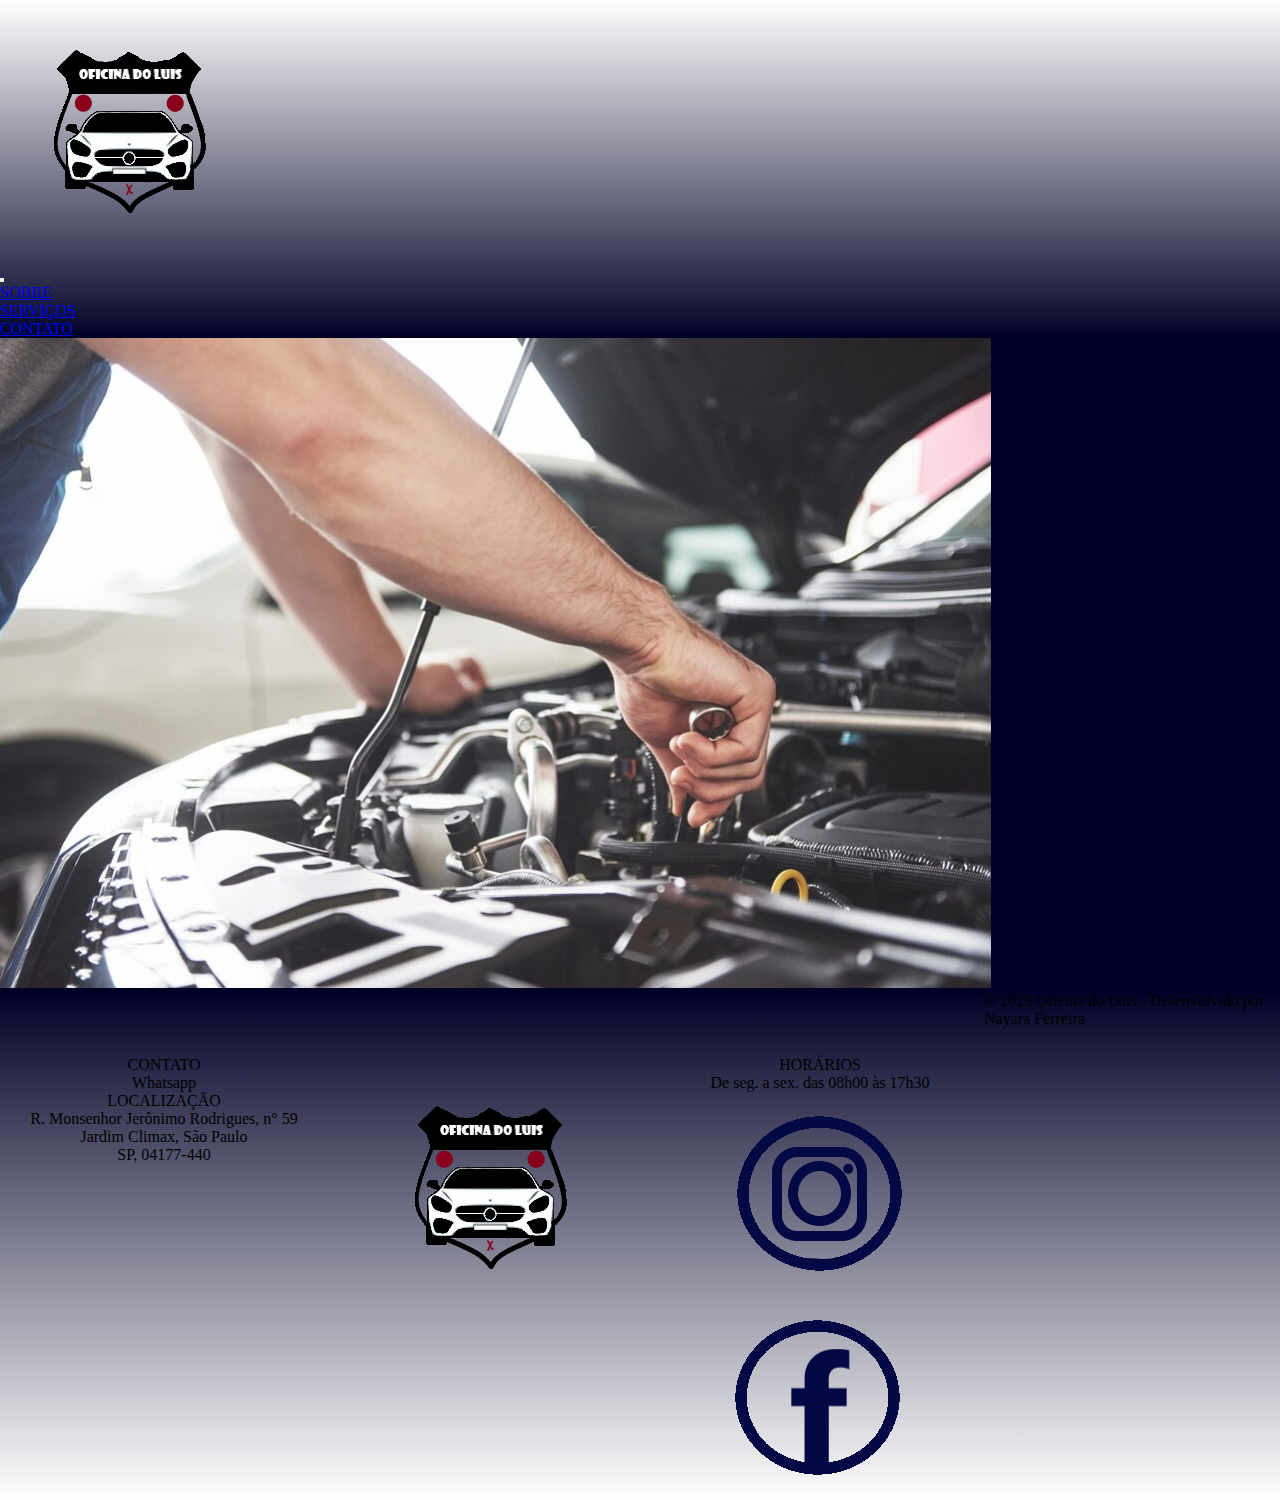
<file: home.html>
<!DOCTYPE html>
<html lang="br">
  <head>
    <meta charset="UTF-8" />
    <meta http-equiv="X-UA-Compatible" content="IE=edge" />
    <meta name="viewport" content="width=device-width, initial-scale=1.0" />
    <link
      href="https://cdn.jsdelivr.net/npm/bootstrap@5.3.0-alpha1/dist/css/bootstrap.min.css"
      rel="stylesheet"
      integrity="sha384-GLhlTQ8iRABdZLl6O3oVMWSktQOp6b7In1Zl3/Jr59b6EGGoI1aFkw7cmDA6j6gD"
      crossorigin="anonymous"
    />
    <script
      src="https://cdn.jsdelivr.net/npm/bootstrap@5.3.0-alpha1/dist/js/bootstrap.bundle.min.js"
      integrity="sha384-w76AqPfDkMBDXo30jS1Sgez6pr3x5MlQ1ZAGC+nuZB+EYdgRZgiwxhTBTkF7CXvN"
      crossorigin="anonymous"
    ></script>
    <link
      href="https://fonts.googleapis.com/css2?family=Dancing+Script&family=Explora&family=Gloria+Hallelujah&display=swap"
      rel="stylesheet"
    />
    <link rel="stylesheet" href="style.css" />
    <title>Oficina do Luis</title>
  </head>
  <body>
    <header>
      <nav class="container-fluid navbar navbar-expand-lg">
        <div class="px-1 py-1 w-100">
            <div class="container">
              <div
                class="d-flex flex-wrap align-items-center justify-content-center justify-content-lg-start
               "                         
              >
                
                 <div class="w-50 d-flex justify-content-center my-2 my-lg-0 me-lg-auto">
                  
                    <img
                    class="w-25 rounded-pill"
                    src="assets/logo.oficina.png"
                    alt="Logo em forma arredondada com um carro no centro e acima dele escrito em destaque Ofina do Luis"
                />
            </div>
          <button
            class="navbar-toggler bg-pink"
            type="button"
            data-bs-toggle="collapse"
            data-bs-target="#navbarSupportedContent"
            aria-controls="navbarSupportedContent"
            aria-expanded="false"
            aria-label="Toggle navigation"
          >
            <span class="navbar-toggler-icon"></span>
          </button>
          <div class="collapse navbar-collapse" id="navbarSupportedContent">
            <ul
              class="nav col-12 col-lg-auto my-2 justify-content-center my-md-0 fs-6"
            >
             
              <li class="d-flex align-items-center">
                <a href="/sobre.html" class="nav-link text-dark">                  
                  SOBRE
                </a>
              </li>
              <li class="d-flex align-items-center">
                <a href="/servicos.html" class="nav-link text-dark">                  
                  SERVIÇOS
                </a>
              </li>
              <li class="d-flex align-items-center">
                <a href="#contato" class="nav-link text-dark">                  
                  CONTATO
                </a>
              </li>
            </ul>                        
          </div>
        </div>
      </nav>
    </header>
    <main>
            
        <main>
            <div class="d-flex align-items-center justify-content-center">
              <img class=" rounded" src="assets/provisorio.png" />
            </div>
          </main>
      
          <footer
            class="flex-wrap justify-content-around "
          >
            <ul class="footerItems">
              <li class="nav-item" id="contato">
                CONTATO
                <p>Whatsapp</p>
              </li>
              <li class="nav-item">
                LOCALIZAÇÃO
                <p>
                  R. Monsenhor Jerônimo Rodrigues, n° 59 <br>
                  Jardim Climax, São Paulo <br>
                  SP, 04177-440
                </p>
              </li>
            </ul>
      
            <div class="footerItems">
              <img
                class="nav-item w-50"
                src="assets/logo.oficina.png"
                alt="Logo em forma arredondada com um carro no centro e acima dele escrito em destaque Ofina do Luis"
              />
            </div>
      
            <div
              class="footerItems"
            >
              <div class="nav-item w-50 text-center">
                <span> HORÁRIOS </span>
                <p class="text-center">De seg. a sex. das 08h00 às 17h30</p>
              </div>
      
              <ul
                class="nav-item w-50 d-flex flex-wrap justify-content-around text-center"
              >
                <li class="d-flex w-50">
                  <a href="https://www.instagram.com/oficinadoluis/"
                    ><img
                      class="w-50"
                      src="assets/logo.instagram.png"
                      alt="Logo do Instagram: Parece uma lente de câmera - Há um círculo, dentro dele no centro há um quadrado, dentro há um ponto no canto superior direito e um círculo no centro"
                  /></a>
                </li>
                <li class="d-flex w-50">
                  <a href="https://www.facebook.com/oficial.oficinadoluis"
                    ><img
                      class="w-50"
                      src="assets/logo.facebook.png"
                      alt="Logo do Facebook: Há um círculo e dentro dele a letra f"
                  /></a>
                </li>
              </ul>
            </div>
      
            <div class="col-dm-12">
              <p class="ms-1 text-center text-dark">
                © 2023 Oficina do Luis - Desenvolvido por Nayara Ferreira
              </p>
            </div>
          </footer>
  </body>
</html>
</file>
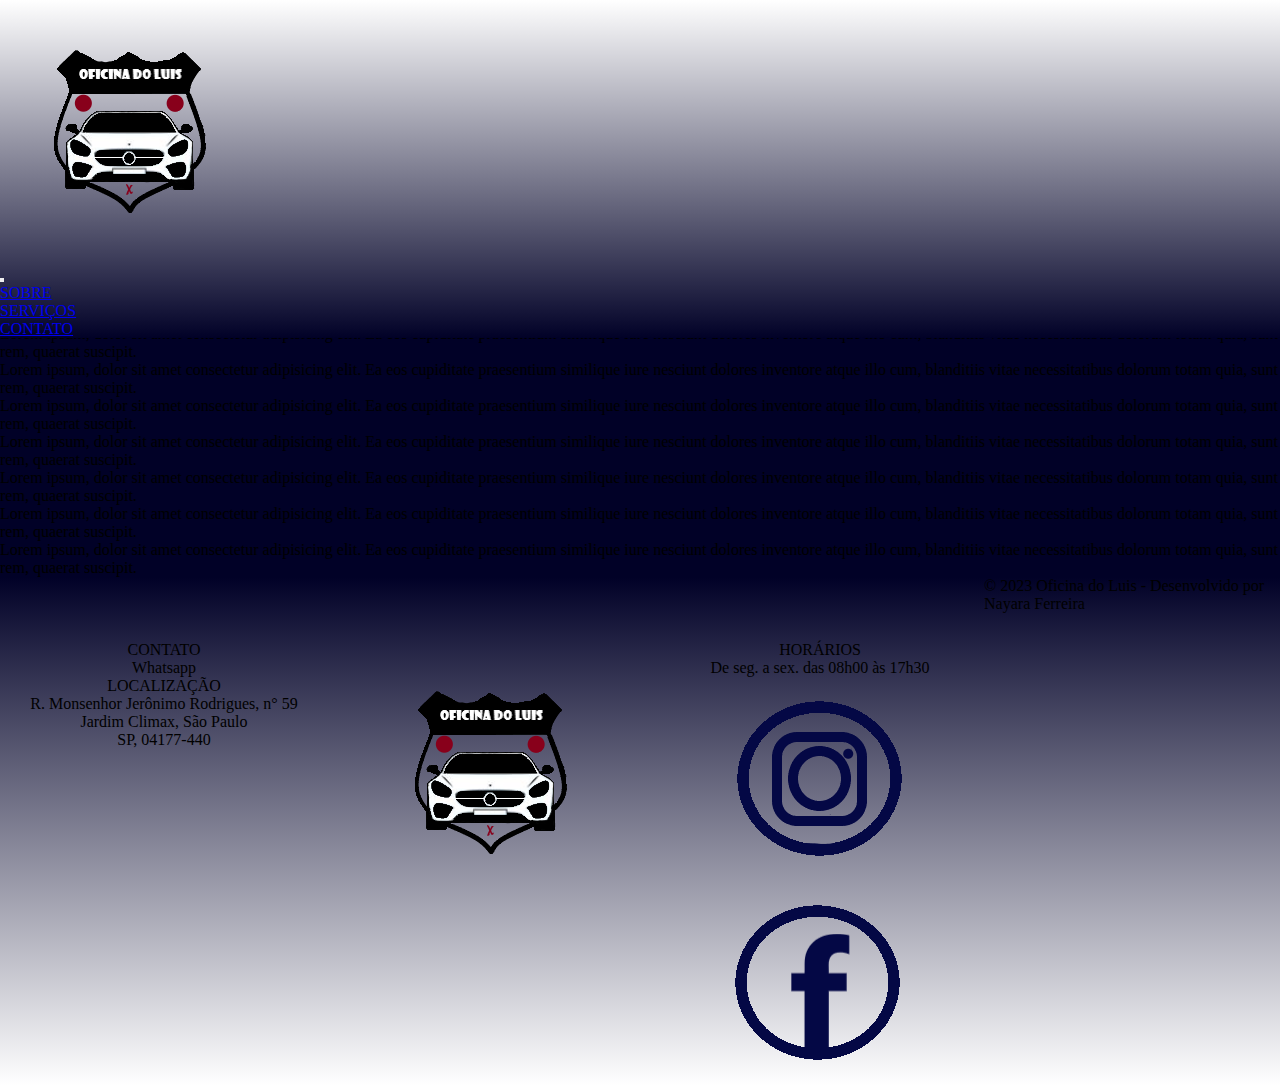
<file: servicos.html>
<!DOCTYPE html>
<html lang="br">
  <head>
    <meta charset="UTF-8" />
    <meta http-equiv="X-UA-Compatible" content="IE=edge" />
    <meta name="viewport" content="width=device-width, initial-scale=1.0" />
    <link
      href="https://cdn.jsdelivr.net/npm/bootstrap@5.3.0-alpha1/dist/css/bootstrap.min.css"
      rel="stylesheet"
      integrity="sha384-GLhlTQ8iRABdZLl6O3oVMWSktQOp6b7In1Zl3/Jr59b6EGGoI1aFkw7cmDA6j6gD"
      crossorigin="anonymous"
    />
    <script
      src="https://cdn.jsdelivr.net/npm/bootstrap@5.3.0-alpha1/dist/js/bootstrap.bundle.min.js"
      integrity="sha384-w76AqPfDkMBDXo30jS1Sgez6pr3x5MlQ1ZAGC+nuZB+EYdgRZgiwxhTBTkF7CXvN"
      crossorigin="anonymous"
    ></script>
    <link
      href="https://fonts.googleapis.com/css2?family=Dancing+Script&family=Explora&family=Gloria+Hallelujah&display=swap"
      rel="stylesheet"
    />
    <link rel="stylesheet" href="style.css" />
    <title>Oficina do Luis</title>
  </head>
  <body>
    <header>
      <nav class="container-fluid navbar navbar-expand-lg">
        <div class="px-1 py-1 w-100">
            <div class="container">
              <div
                class="d-flex flex-wrap align-items-center justify-content-center justify-content-lg-start
               "                         
              >
                
                 <div class="w-50 d-flex justify-content-center my-2 my-lg-0 me-lg-auto">

                    <a href="home.html" class="w-25 rounded-pill">
                        <img                        
                        src="assets/logo.oficina.png"
                        alt="Logo em forma arredondada com um carro no centro e acima dele escrito em destaque Ofina do Luis"
                    /></a>
                  
                    
            </div>
           
         <button
            class="navbar-toggler bg-pink"
            type="button"
            data-bs-toggle="collapse"
            data-bs-target="#navbarSupportedContent"
            aria-controls="navbarSupportedContent"
            aria-expanded="false"
            aria-label="Toggle navigation"
          >
            <span class="navbar-toggler-icon"></span>
          </button>
          <div class="collapse navbar-collapse" id="navbarSupportedContent">
            <ul
              class="nav col-12 col-lg-auto my-2 justify-content-center my-md-0 fs-6"
            >
             
              <li class="d-flex align-items-center">
                <a href="sobre.html" class="nav-link text-dark"> 
                    SOBRE  
                </a>
              </li>
              <li class="d-flex align-items-center">
                <a href="servicos.html" class="nav-link text-dark"> 
                    <u>SERVIÇOS</u>  
                </a>
              </li>
              <li class="d-flex align-items-center">
                <a href="#contato" class="nav-link text-dark">                  
                  CONTATO
                </a>
              </li>
            </ul>                        
          </div>
        </div>
      </nav>
    </header>
    <main>
            
        <main>
            <div class="d-flex align-items-center justify-content-center py-5">
               <p class="text-ligth">Lorem ipsum, dolor sit amet consectetur adipisicing elit. Ea eos cupiditate praesentium similique iure nesciunt dolores inventore atque illo cum, blanditiis vitae necessitatibus dolorum totam quia, sunt rem, quaerat suscipit.</p>
                    <p>Lorem ipsum, dolor sit amet consectetur adipisicing elit. Ea eos cupiditate praesentium similique iure nesciunt dolores inventore atque illo cum, blanditiis vitae necessitatibus dolorum totam quia, sunt rem, quaerat suscipit.</p>
                    <p>Lorem ipsum, dolor sit amet consectetur adipisicing elit. Ea eos cupiditate praesentium similique iure nesciunt dolores inventore atque illo cum, blanditiis vitae necessitatibus dolorum totam quia, sunt rem, quaerat suscipit.</p>
                    <p>Lorem ipsum, dolor sit amet consectetur adipisicing elit. Ea eos cupiditate praesentium similique iure nesciunt dolores inventore atque illo cum, blanditiis vitae necessitatibus dolorum totam quia, sunt rem, quaerat suscipit.</p>
                    <p>Lorem ipsum, dolor sit amet consectetur adipisicing elit. Ea eos cupiditate praesentium similique iure nesciunt dolores inventore atque illo cum, blanditiis vitae necessitatibus dolorum totam quia, sunt rem, quaerat suscipit.</p>
                    <p>Lorem ipsum, dolor sit amet consectetur adipisicing elit. Ea eos cupiditate praesentium similique iure nesciunt dolores inventore atque illo cum, blanditiis vitae necessitatibus dolorum totam quia, sunt rem, quaerat suscipit.</p>            
                    <p>Lorem ipsum, dolor sit amet consectetur adipisicing elit. Ea eos cupiditate praesentium similique iure nesciunt dolores inventore atque illo cum, blanditiis vitae necessitatibus dolorum totam quia, sunt rem, quaerat suscipit.</p>
            </div>
          </main>
      
          <footer
            class="flex-wrap justify-content-around "
          >
            <ul class="footerItems">
              <li class="nav-item" id="contato">
                CONTATO
                <p>Whatsapp</p>
              </li>
              <li class="nav-item">
                LOCALIZAÇÃO
                <p>
                  R. Monsenhor Jerônimo Rodrigues, n° 59 <br>
                  Jardim Climax, São Paulo <br>
                  SP, 04177-440
                </p>
              </li>
            </ul>
      
            <div class="footerItems">
              <img
                class="nav-item w-50"
                src="assets/logo.oficina.png"
                alt="Logo em forma arredondada com um carro no centro e acima dele escrito em destaque Ofina do Luis"
              />
            </div>
      
            <div
              class="footerItems"
            >
              <div class="nav-item w-50 text-center">
                <span> HORÁRIOS </span>
                <p class="text-center">De seg. a sex. das 08h00 às 17h30</p>
              </div>
      
              <ul
                class="nav-item w-50 d-flex flex-wrap justify-content-around text-center"
              >
                <li class="d-flex w-50">
                  <a href="https://www.instagram.com/oficinadoluis/"
                    ><img
                      class="w-50"
                      src="assets/logo.instagram.png"
                      alt="Logo do Instagram: Parece uma lente de câmera - Há um círculo, dentro dele no centro há um quadrado, dentro há um ponto no canto superior direito e um círculo no centro"
                  /></a>
                </li>
                <li class="d-flex w-50">
                  <a href="https://www.facebook.com/oficial.oficinadoluis"
                    ><img
                      class="w-50"
                      src="assets/logo.facebook.png"
                      alt="Logo do Facebook: Há um círculo e dentro dele a letra f"
                  /></a>
                </li>
              </ul>
            </div>
      
            <div class="col-dm-12">
              <p class="ms-1 text-center text-dark">
                © 2023 Oficina do Luis - Desenvolvido por Nayara Ferreira
              </p>
            </div>
          </footer>
  </body>
</html>
</file>
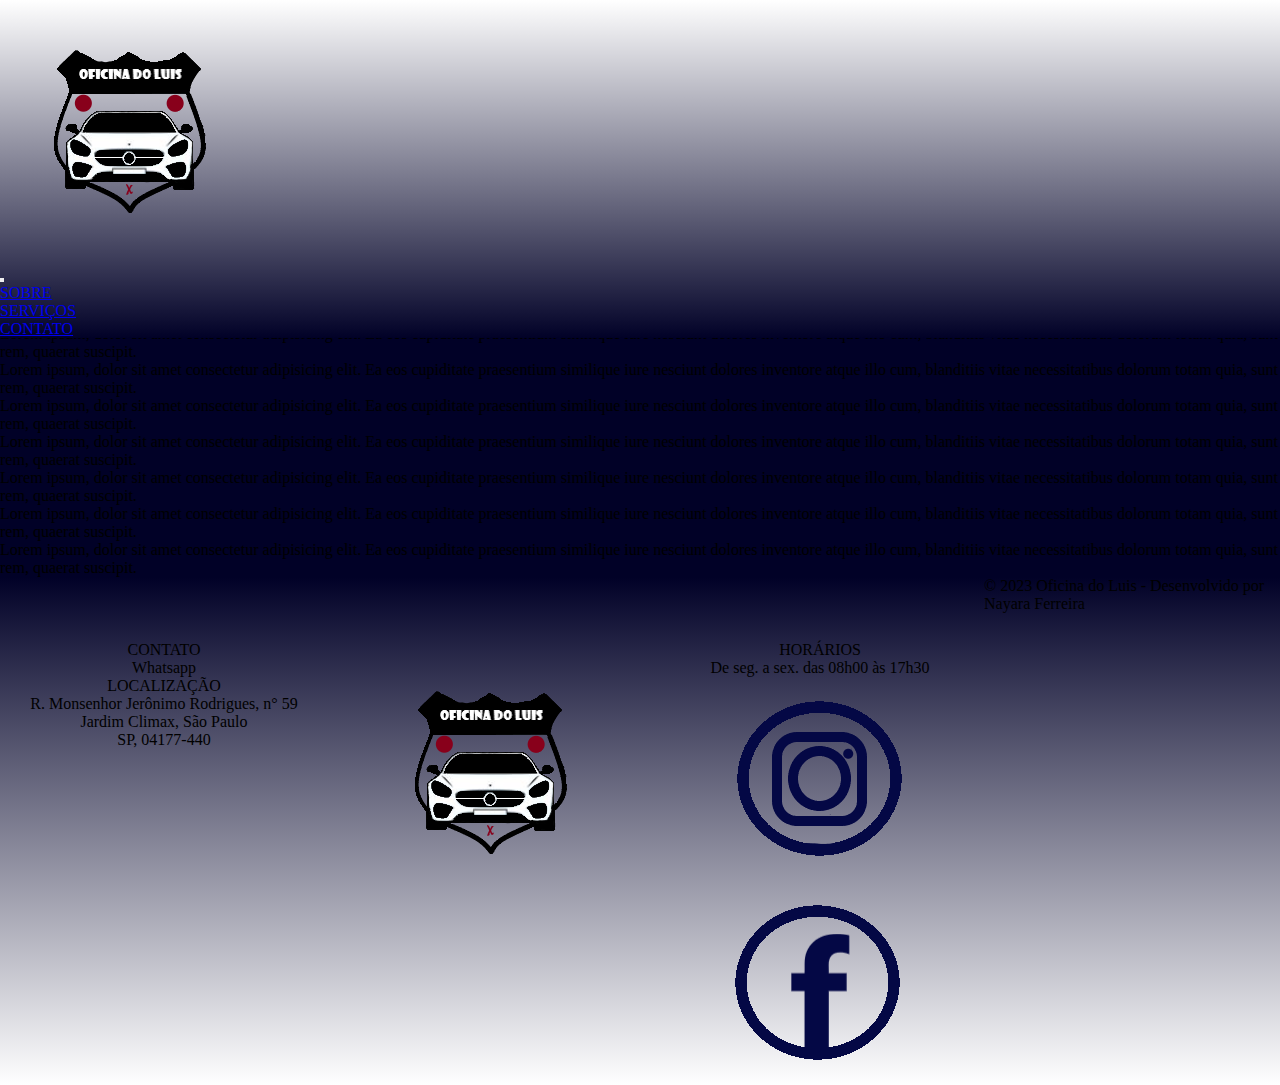
<file: sobre.html>
<!DOCTYPE html>
<html lang="br">
  <head>
    <meta charset="UTF-8" />
    <meta http-equiv="X-UA-Compatible" content="IE=edge" />
    <meta name="viewport" content="width=device-width, initial-scale=1.0" />
    <link
      href="https://cdn.jsdelivr.net/npm/bootstrap@5.3.0-alpha1/dist/css/bootstrap.min.css"
      rel="stylesheet"
      integrity="sha384-GLhlTQ8iRABdZLl6O3oVMWSktQOp6b7In1Zl3/Jr59b6EGGoI1aFkw7cmDA6j6gD"
      crossorigin="anonymous"
    />
    <script
      src="https://cdn.jsdelivr.net/npm/bootstrap@5.3.0-alpha1/dist/js/bootstrap.bundle.min.js"
      integrity="sha384-w76AqPfDkMBDXo30jS1Sgez6pr3x5MlQ1ZAGC+nuZB+EYdgRZgiwxhTBTkF7CXvN"
      crossorigin="anonymous"
    ></script>
    <link
      href="https://fonts.googleapis.com/css2?family=Dancing+Script&family=Explora&family=Gloria+Hallelujah&display=swap"
      rel="stylesheet"
    />
    <link rel="stylesheet" href="style.css" />
    <title>Oficina do Luis</title>
  </head>
  <body>
    <header>
      <nav class="container-fluid navbar navbar-expand-lg">
        <div class="px-1 py-1 w-100">
            <div class="container">
              <div
                class="d-flex flex-wrap align-items-center justify-content-center justify-content-lg-start
               "                         
              >
                
                 <div class="w-50 d-flex justify-content-center my-2 my-lg-0 me-lg-auto">

                    <a href="home.html" class="w-25 rounded-pill">
                        <img                        
                        src="assets/logo.oficina.png"
                        alt="Logo em forma arredondada com um carro no centro e acima dele escrito em destaque Ofina do Luis"
                    /></a>
                  
                    
            </div>
          <button
            class="navbar-toggler bg-pink"
            type="button"
            data-bs-toggle="collapse"
            data-bs-target="#navbarSupportedContent"
            aria-controls="navbarSupportedContent"
            aria-expanded="false"
            aria-label="Toggle navigation"
          >
            <span class="navbar-toggler-icon"></span>
          </button>
          <div class="collapse navbar-collapse" id="navbarSupportedContent">
            <ul
              class="nav col-12 col-lg-auto my-2 justify-content-center my-md-0 fs-6"
            >
             
              <li class="d-flex align-items-center">
                <a href="sobre.html" class="nav-link text-dark"> 
                    <u>SOBRE</u>   
                </a>
              </li>
              <li class="d-flex align-items-center">
                <a href="servicos.html" class="nav-link text-dark">                  
                  SERVIÇOS
                </a>
              </li>
              <li class="d-flex align-items-center">
                <a href="#contato" class="nav-link text-dark">                  
                  CONTATO
                </a>
              </li>
            </ul>                        
          </div>
        </div>
      </nav>
    </header>
    <main>
            
        <main>
            <div class="d-flex align-items-center justify-content-center py-5">
                <p class="text-ligth">Lorem ipsum, dolor sit amet consectetur adipisicing elit. Ea eos cupiditate praesentium similique iure nesciunt dolores inventore atque illo cum, blanditiis vitae necessitatibus dolorum totam quia, sunt rem, quaerat suscipit.</p>
                     <p>Lorem ipsum, dolor sit amet consectetur adipisicing elit. Ea eos cupiditate praesentium similique iure nesciunt dolores inventore atque illo cum, blanditiis vitae necessitatibus dolorum totam quia, sunt rem, quaerat suscipit.</p>
                     <p>Lorem ipsum, dolor sit amet consectetur adipisicing elit. Ea eos cupiditate praesentium similique iure nesciunt dolores inventore atque illo cum, blanditiis vitae necessitatibus dolorum totam quia, sunt rem, quaerat suscipit.</p>
                     <p>Lorem ipsum, dolor sit amet consectetur adipisicing elit. Ea eos cupiditate praesentium similique iure nesciunt dolores inventore atque illo cum, blanditiis vitae necessitatibus dolorum totam quia, sunt rem, quaerat suscipit.</p>
                     <p>Lorem ipsum, dolor sit amet consectetur adipisicing elit. Ea eos cupiditate praesentium similique iure nesciunt dolores inventore atque illo cum, blanditiis vitae necessitatibus dolorum totam quia, sunt rem, quaerat suscipit.</p>
                     <p>Lorem ipsum, dolor sit amet consectetur adipisicing elit. Ea eos cupiditate praesentium similique iure nesciunt dolores inventore atque illo cum, blanditiis vitae necessitatibus dolorum totam quia, sunt rem, quaerat suscipit.</p>            
                     <p>Lorem ipsum, dolor sit amet consectetur adipisicing elit. Ea eos cupiditate praesentium similique iure nesciunt dolores inventore atque illo cum, blanditiis vitae necessitatibus dolorum totam quia, sunt rem, quaerat suscipit.</p>
             </div>
          </main>
      
          <footer
            class="flex-wrap justify-content-around "
          >
            <ul class="footerItems">
              <li class="nav-item" id="contato">
                CONTATO
                <p>Whatsapp</p>
              </li>
              <li class="nav-item">
                LOCALIZAÇÃO
                <p>
                  R. Monsenhor Jerônimo Rodrigues, n° 59 <br>
                  Jardim Climax, São Paulo <br>
                  SP, 04177-440
                </p>
              </li>
            </ul>
      
            <div class="footerItems">
              <img
                class="nav-item w-50"
                src="assets/logo.oficina.png"
                alt="Logo em forma arredondada com um carro no centro e acima dele escrito em destaque Ofina do Luis"
              />
            </div>
      
            <div
              class="footerItems"
            >
              <div class="nav-item w-50 text-center">
                <span> HORÁRIOS </span>
                <p class="text-center">De seg. a sex. das 08h00 às 17h30</p>
              </div>
      
              <ul
                class="nav-item w-50 d-flex flex-wrap justify-content-around text-center"
              >
                <li class="d-flex w-50">
                  <a href="https://www.instagram.com/oficinadoluis/"
                    ><img
                      class="w-50"
                      src="assets/logo.instagram.png"
                      alt="Logo do Instagram: Parece uma lente de câmera - Há um círculo, dentro dele no centro há um quadrado, dentro há um ponto no canto superior direito e um círculo no centro"
                  /></a>
                </li>
                <li class="d-flex w-50">
                  <a href="https://www.facebook.com/oficial.oficinadoluis"
                    ><img
                      class="w-50"
                      src="assets/logo.facebook.png"
                      alt="Logo do Facebook: Há um círculo e dentro dele a letra f"
                  /></a>
                </li>
              </ul>
            </div>
      
            <div class="col-dm-12">
              <p class="ms-1 text-center text-dark">
                © 2023 Oficina do Luis - Desenvolvido por Nayara Ferreira
              </p>
            </div>
          </footer>
  </body>
</html>
</file>
<file: style.css>
* {
  margin: 0;
  padding: 0;
}

body {
  width: 100%;
}

nav {
  background: linear-gradient(#fff, #010127);
  width: 100%;
  position: -webkit-sticky;
  position: sticky;
  top: 0;
  z-index: 1;
}

.nav-item {
  list-style: none;
}

main {
  background: #010127;
  border: #010127;
  margin-top: -1%;
}

main image {
  width: 60%;
}

footer {
  background: linear-gradient(#010127, #fff);
  display: flex;
  width: 100%;
}

.footerItems {
  justify-content: space-around;
  color: black;
  align-items: center;
  text-align: center;
  margin-top: 5%;
  width: 33.33%;
}

/* ===================Media Querys=================== */
@media only screen and (max-width: 680px) {
  header {
    width: 100%;
  }
}
</file>
